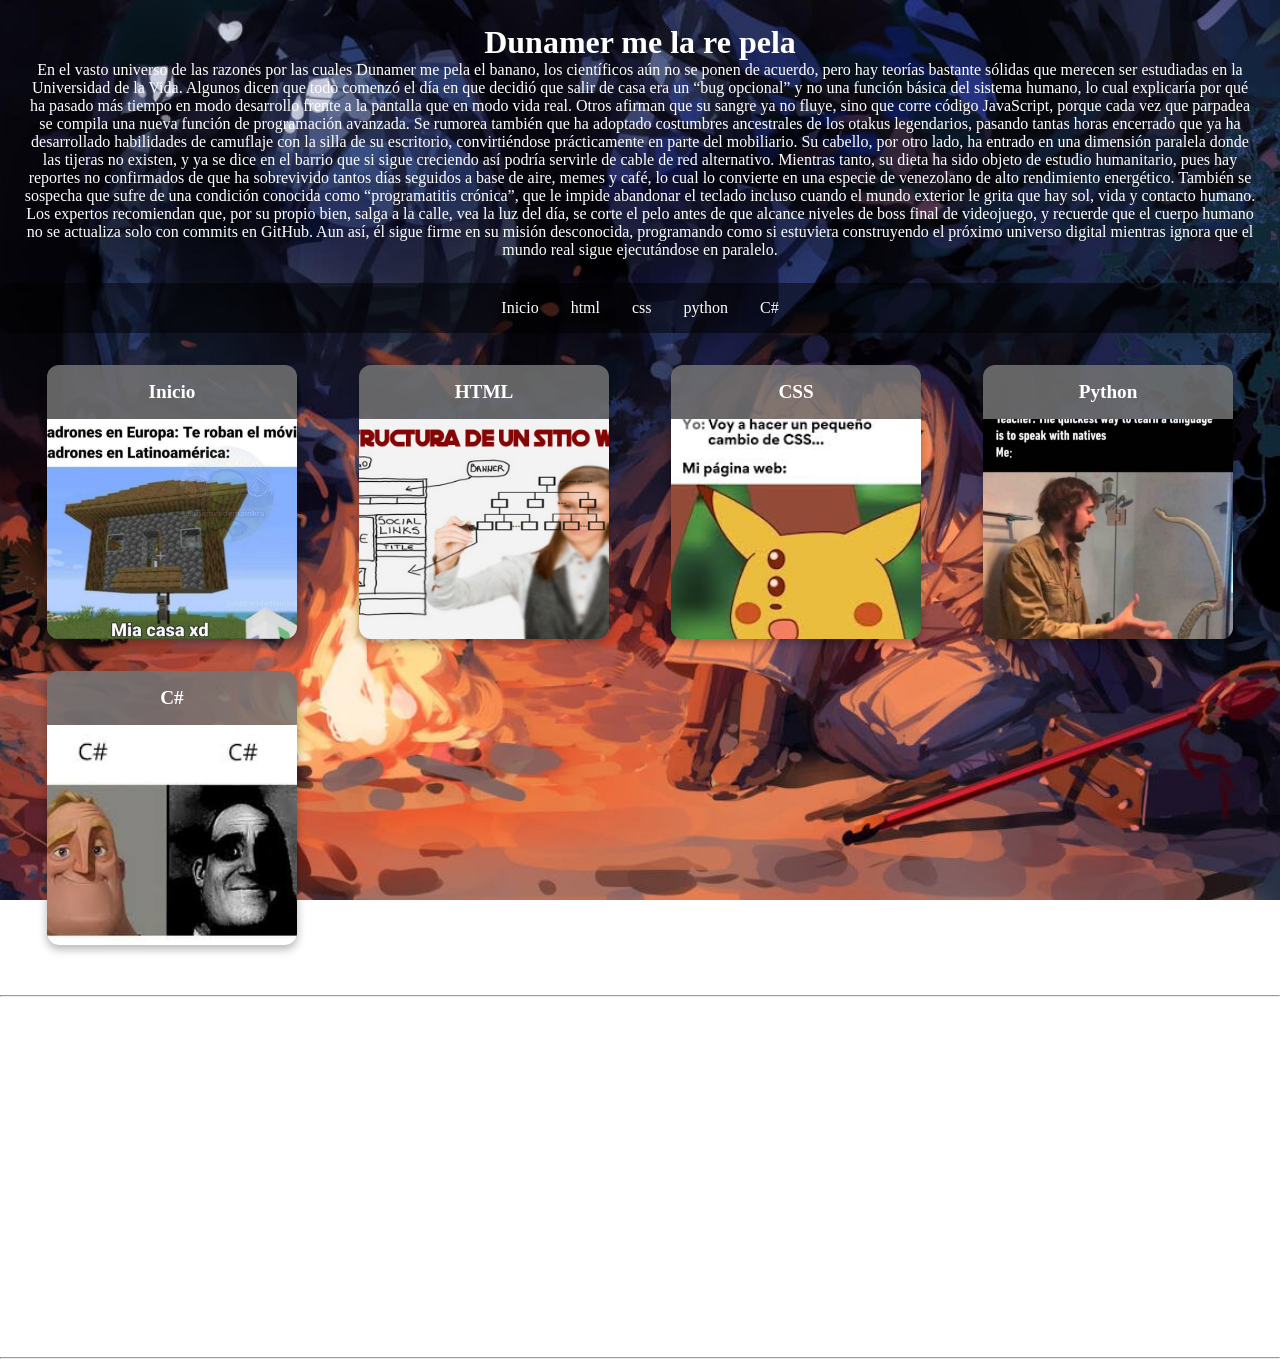
<file: html/index.html>
<!doctype html>
<html lang="en">
  <head>
    <meta charset="UTF-8" />
    <meta name="viewport" content="width=device-width, initial-scale=1.0" />
    <link rel="stylesheet" href="../css/style.css" />
    <title>Inicio</title>
  </head>

  <body>
    <div id="container">
      <header>
        <h1>Dunamer me la re pela</h1>
        <p>
          En el vasto universo de las razones por las cuales Dunamer me pela el
          banano, los científicos aún no se ponen de acuerdo, pero hay teorías
          bastante sólidas que merecen ser estudiadas en la Universidad de la
          Vida. Algunos dicen que todo comenzó el día en que decidió que salir
          de casa era un “bug opcional” y no una función básica del sistema
          humano, lo cual explicaría por qué ha pasado más tiempo en modo
          desarrollo frente a la pantalla que en modo vida real. Otros afirman
          que su sangre ya no fluye, sino que corre código JavaScript, porque
          cada vez que parpadea se compila una nueva función de programación
          avanzada. Se rumorea también que ha adoptado costumbres ancestrales de
          los otakus legendarios, pasando tantas horas encerrado que ya ha
          desarrollado habilidades de camuflaje con la silla de su escritorio,
          convirtiéndose prácticamente en parte del mobiliario. Su cabello, por
          otro lado, ha entrado en una dimensión paralela donde las tijeras no
          existen, y ya se dice en el barrio que si sigue creciendo así podría
          servirle de cable de red alternativo. Mientras tanto, su dieta ha sido
          objeto de estudio humanitario, pues hay reportes no confirmados de que
          ha sobrevivido tantos días seguidos a base de aire, memes y café, lo
          cual lo convierte en una especie de venezolano de alto rendimiento
          energético. También se sospecha que sufre de una condición conocida
          como “programatitis crónica”, que le impide abandonar el teclado
          incluso cuando el mundo exterior le grita que hay sol, vida y contacto
          humano. Los expertos recomiendan que, por su propio bien, salga a la
          calle, vea la luz del día, se corte el pelo antes de que alcance
          niveles de boss final de videojuego, y recuerde que el cuerpo humano
          no se actualiza solo con commits en GitHub. Aun así, él sigue firme en
          su misión desconocida, programando como si estuviera construyendo el
          próximo universo digital mientras ignora que el mundo real sigue
          ejecutándose en paralelo.
        </p>
      </header>

      <nav>
        <ul>
          <li><a href="index.html">Inicio</a></li>
          <li><a href="html.html">html</a></li>
          <li><a href="css.html">css</a></li>
          <li><a href="python.html">python</a></li>
          <li><a href="cshar.html">C#</a></li>
        </ul>
      </nav>
    </div>
    <main class="container">
      <div class="card">
        <p><b>Inicio</b></p>
        <a href="index.html">
          <img src="../assets/inicio.jpeg" alt="Inicio" />
        </a>
      </div>
      <div class="card">
        <p><b>HTML</b></p>
        <a href="html.html">
          <img src="../assets/html.jpg" alt="html" />
        </a>
      </div>

      <div class="card">
        <p><b>CSS</b></p>
        <a href="css.html">
          <img src="../assets/css.jpg" alt="css" />
        </a>
      </div>

      <div class="card">
        <p><b>Python</b></p>
        <a href="python.html">
          <img src="../assets/python.jpg" alt="python" />
        </a>
      </div>

      <div class="card">
        <p><b>C#</b></p>
        <a href="cshar.html">
          <img src="../assets/cshar.jpg" alt="cshar" />
        </a>
      </div>
    </main>
    <br />
    <hr />
    <div class="quotes">
      <blockquote>“La intenté conquistar… pero no sé Java.”</blockquote>

      <blockquote>
        “Mi relación más estable es con Visual Studio Code.”
      </blockquote>

      <blockquote>“Toco más teclas que pasto.”</blockquote>

      <blockquote>“No salgo porque el deploy depende de mí.”</blockquote>

      <blockquote>“Ella pidió atención… pero estaba en producción.”</blockquote>

      <blockquote>“Programo tanto que ya sudo café.”</blockquote>

      <blockquote>“Tengo más commits que conversaciones femeninas.”</blockquote>

      <blockquote>“Mi higiene mental depende de que compile.”</blockquote>

      <blockquote>“Le dije ‘hola’ y me respondió 404.”</blockquote>

      <blockquote>“No tengo ansiedad, tengo JavaScript.”</blockquote>

      <blockquote>“Mi cuarto ya cuenta como servidor dedicado.”</blockquote>

      <blockquote>“Mi dieta: café, bugs y decisiones horribles.”</blockquote>

      <blockquote>“La luz del sol me da lag.”</blockquote>

      <blockquote>
        “El único framework estable es mi inestabilidad emocional.”
      </blockquote>

      <blockquote>
        “Tengo más ramas en Git que estabilidad en la vida.”
      </blockquote>

      <blockquote>“Ella quería flores… le hice un CRUD.”</blockquote>

      <blockquote>“Soy full stack: frontend, backend y decepción.”</blockquote>

      <blockquote>“No estoy solo, tengo 37 pestañas abiertas.”</blockquote>

      <blockquote>
        “Mi evento social favorito es que no haya reunión.”
      </blockquote>

      <blockquote>
        “No necesito terapia, necesito que deje de fallar CSS.”
      </blockquote>
    </div>
    <hr />
    <footer></footer>
  </body>
</html>
</file>
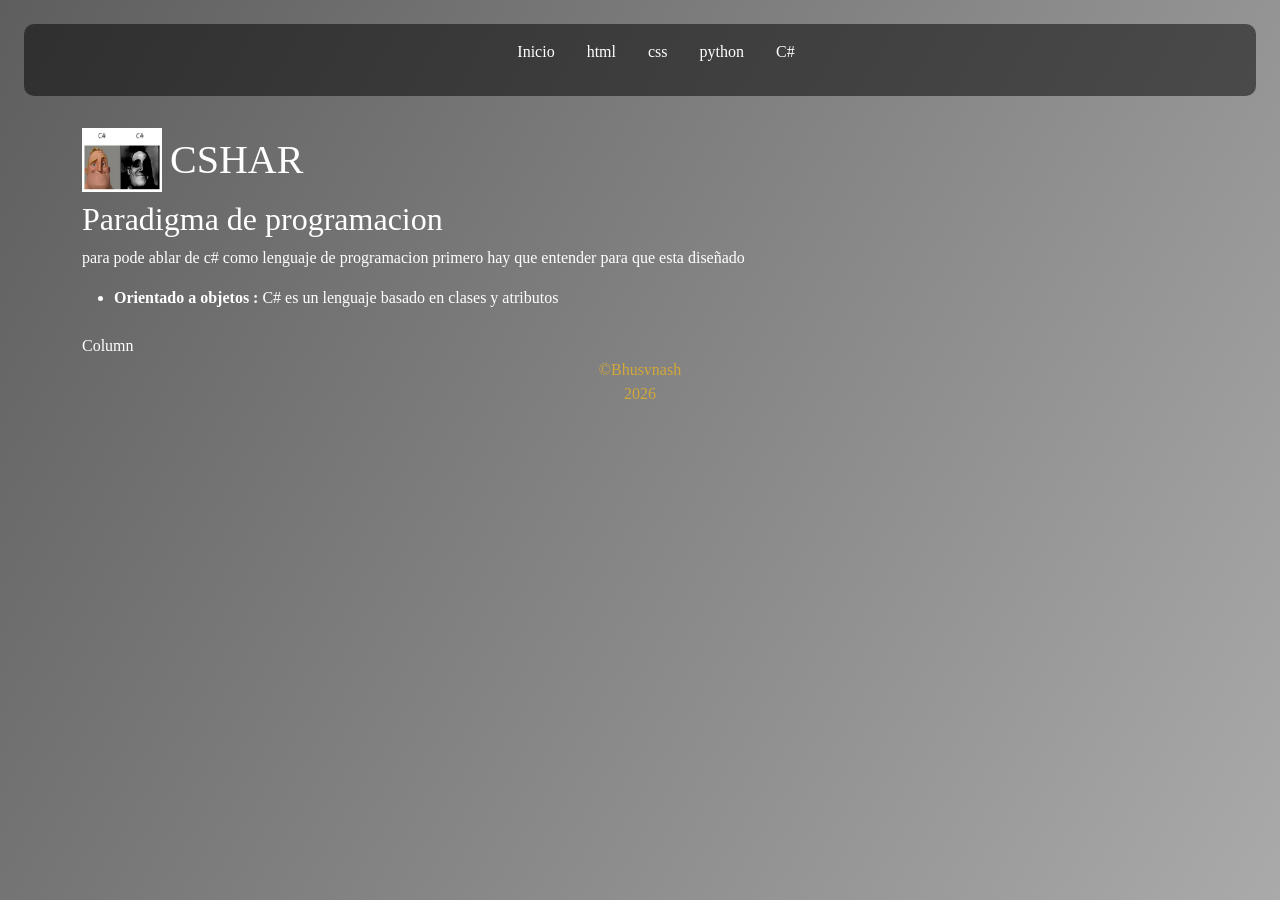
<file: html/cshar.html>
<!doctype html>
<html lang="es" data-bs-theme="dark">
  <head>
    <title>cshar</title>

    <meta charset="utf-8" />
    <meta name="viewport" content="width=device-width, initial-scale=1" />
    <link rel="stylesheet" href="../css/bootstrap.min.css" />
    <link rel="stylesheet" href="../css/cshar.css" />
  </head>

  <body>
    <header>
      <nav>
        <ul>
          <li><a href="index.html">Inicio</a></li>
          <li><a href="html.html">html</a></li>
          <li><a href="css.html">css</a></li>
          <li><a href="python.html">python</a></li>
          <li><a href="cshar.html">C#</a></li>
        </ul>
      </nav>
    </header>
    <main>
      <div class="container">
        <div class="row justify-content-center align-items-center g-2">
          <h1 class="card-title text-center"></h1>
          <div class="col-12 d-flex text-center">
            <img
              style="max-width: 5rem; height: auto"
              src="../assets/cshar.jpg"
              alt="cshar"
            />
            <h1 class="text-center m-2">CSHAR</h1>
          </div>
          <section class="col-12">
            <h2>Paradigma de programacion</h2>
            <p class="d-flex flex-wrap">
              para pode ablar de c# como lenguaje de programacion primero hay
              que entender para que esta diseñado
              <ul>
                <li><b>Orientado a objetos : </b> C# es un lenguaje basado en clases y atributos</li>
              </ul>
            </p>
          </section>
          <div class="col">Column</div>
        </div>
      </div>
    </main>
    <footer class="justify-content-center align-content-center text-center">
      <span class="credit"
        >©Bhusvnash <br />
        2026</span
      >
    </footer>
    <script src="../css/bootstrap.bundle.min.js"></script>
  </body>
</html>
</file>
<file: css/style.css>
* {
  margin: 0;
  padding: 0;
  box-sizing: border-box;
}

body {
  min-height: 100vh;
  font-family: 'Times New Roman', Times, serif;
  color: white;

  background-image: url('../assets/frieren3.jpg');
  background-size: cover;
  background-position: center;
  background-repeat: no-repeat;
  background-attachment: fixed;
  display: flex;
  flex-direction: column;
}
header {
  width: 100%;
  padding: 1.5rem;
  text-align: center;
}
nav {
  width: 100%;
  background: rgba(0, 0, 0, 0.5);
  padding: 1rem;
  border-radius: 10px;
}

nav ul {
  list-style: none;
  display: flex;
  justify-content: center;
  align-items: center;
  gap: 2rem;
  flex-wrap: wrap;
}
nav ul li a {
  text-decoration: none;
  color: white;
  font-size: 1rem;
  transition: 0.3s;
}

nav ul li a:hover {
  color: #00bfff;
}
.container {
  width: 100%;
  padding: 2rem;
  display: grid;
  grid-template-columns: repeat(auto-fit, minmax(220px, 1fr));
  gap: 2rem;
  justify-items: center;
}

.card {
  width: 100%;
  max-width: 250px;

  background-color: rgba(116, 116, 116, 0.85);

  border-radius: 12px;
  overflow: hidden;

  box-shadow: 0 4px 10px rgba(0, 0, 0, 0.3);

  transition:
    transform 0.3s ease,
    box-shadow 0.3s ease;
}
.card:hover {
  transform: translateY(-5px);
  box-shadow: 0 8px 18px rgba(0, 0, 0, 0.4);
}
.card p {
  text-align: center;
  padding: 1rem;
  font-size: 1.2rem;
}

.card img {
  width: 100%;
  height: 220px;
  object-fit: cover;
  display: block;
}
@media (max-width: 768px) {
  header {
    padding: 1rem;
  }

  nav ul {
    gap: 1rem;
  }

  nav ul li a {
    font-size: 0.95rem;
  }

  .container {
    padding: 1rem;
    gap: 1.5rem;
  }

  .card img {
    height: 180px;
  }
}

@media (max-width: 480px) {
  body {
    background-position: top;
  }

  nav ul {
    flex-direction: column;
    gap: 0.8rem;
  }

  nav ul li a {
    font-size: 1rem;
  }

  .container {
    grid-template-columns: 1fr;
    padding: 1rem;
  }

  .card {
    max-width: 100%;
  }

  .card p {
    font-size: 1rem;
  }

  .card img {
    height: 200px;
  }
}
</file>
<file: css/cshar.css>
* {
  margin: 0;
  padding: 0;
  box-sizing: border-box;
}
body {
  min-height: 100vh;
  font-family: 'Times New Roman', Times, serif;
  color: white;
  background: linear-gradient(120deg, rgb(94, 94, 94), rgb(170, 170, 170));
}
header {
  width: 100%;
  padding: 1.5rem;
  text-align: center;
}
nav {
  width: 100%;
  background: rgba(0, 0, 0, 0.5);
  padding: 1rem;
  border-radius: 10px;
}

nav ul {
  list-style: none;
  display: flex;
  justify-content: center;
  align-items: center;
  gap: 2rem;
  flex-wrap: wrap;
}
nav ul li a {
  text-decoration: none;
  color: white;
  font-size: 1rem;
  transition: 0.3s;
}

nav ul li a:hover {
  color: #00bfff;
}
.credit {
  font-family: Verdana;
  color: rgb(211, 168, 58);
}
</file>
